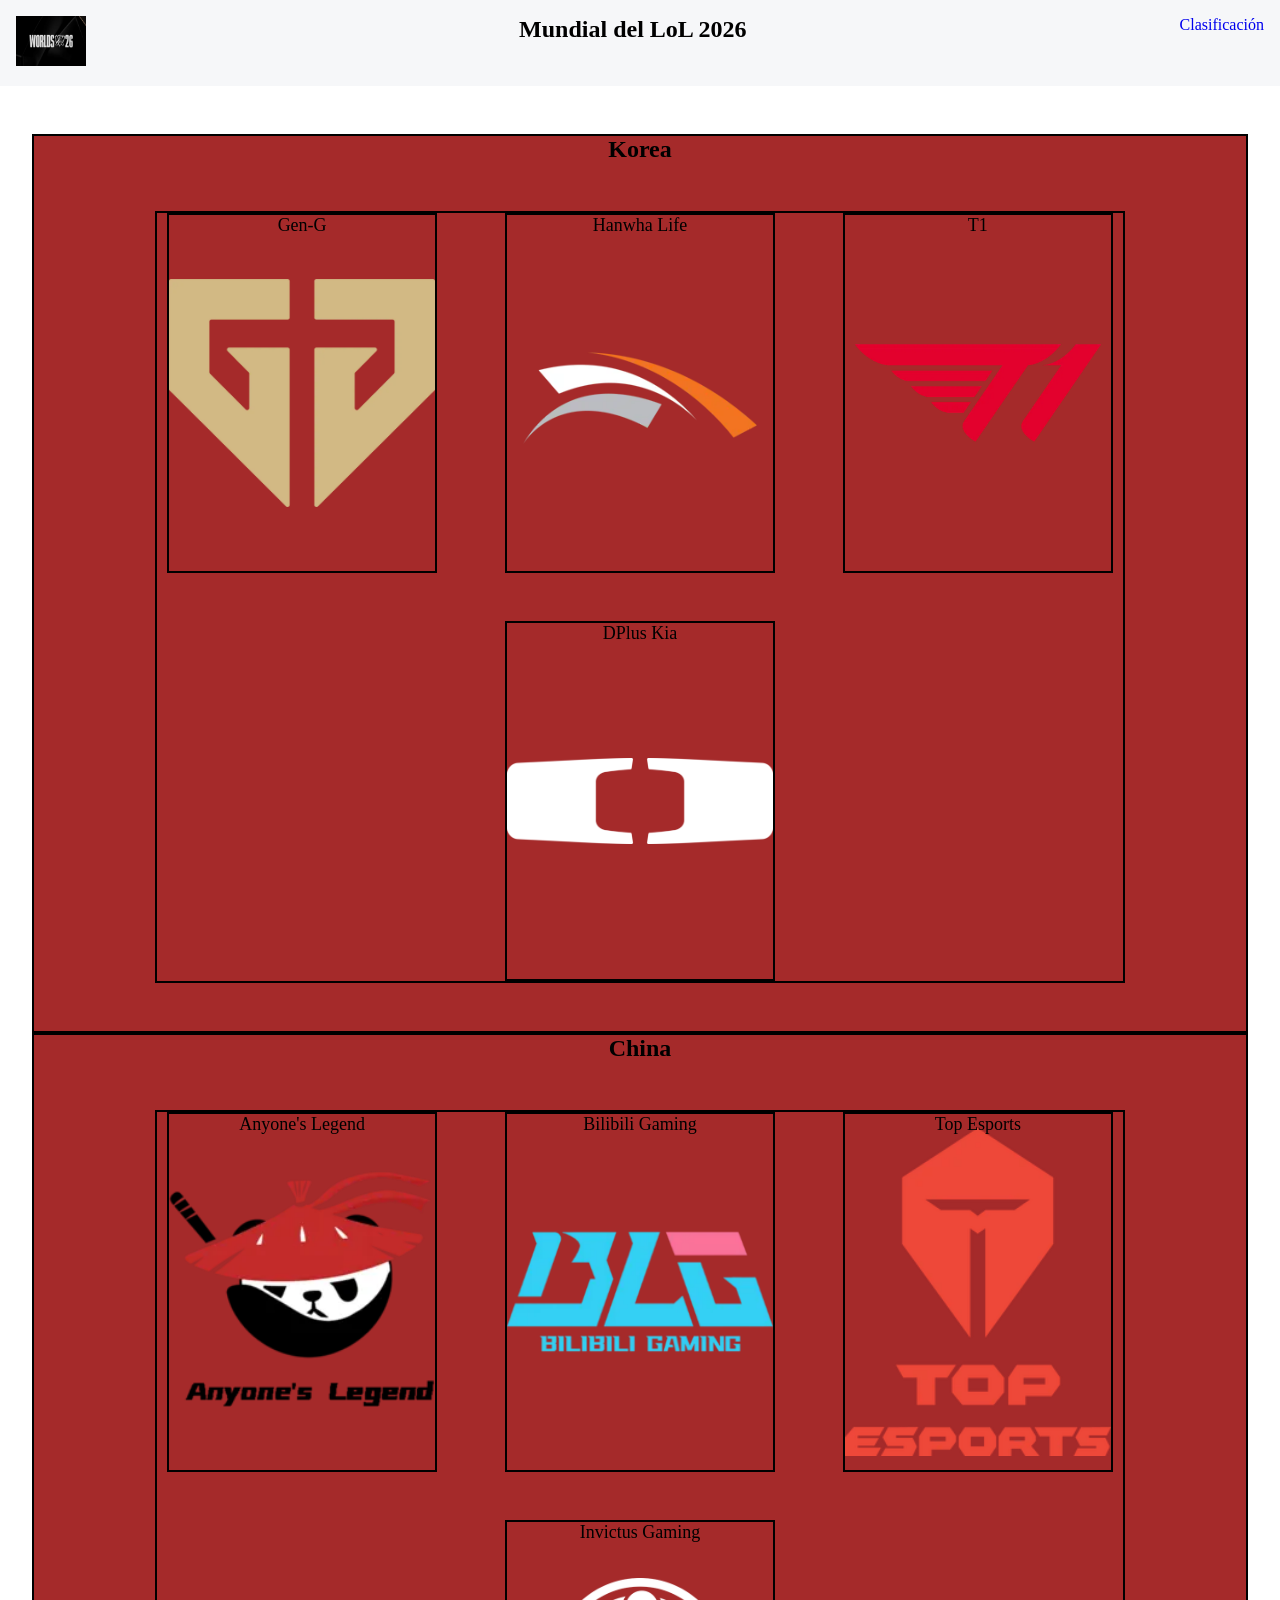
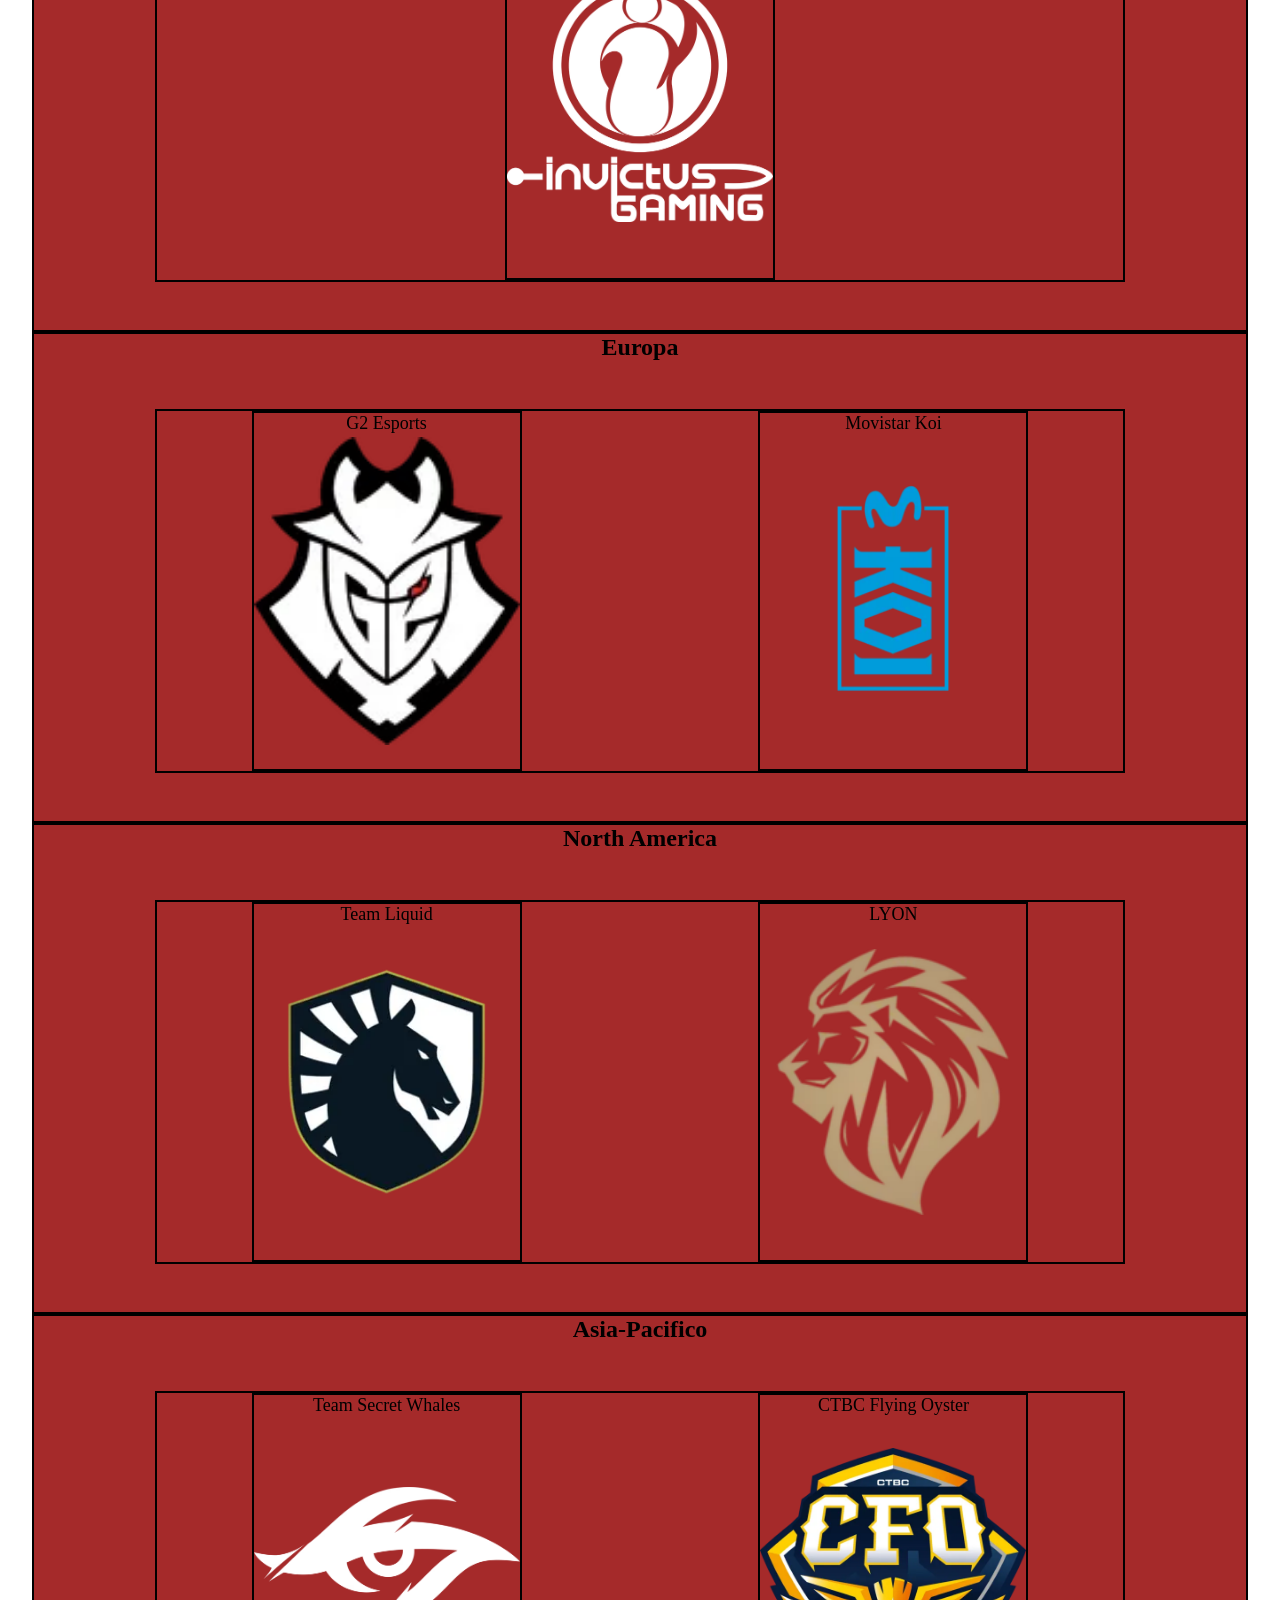
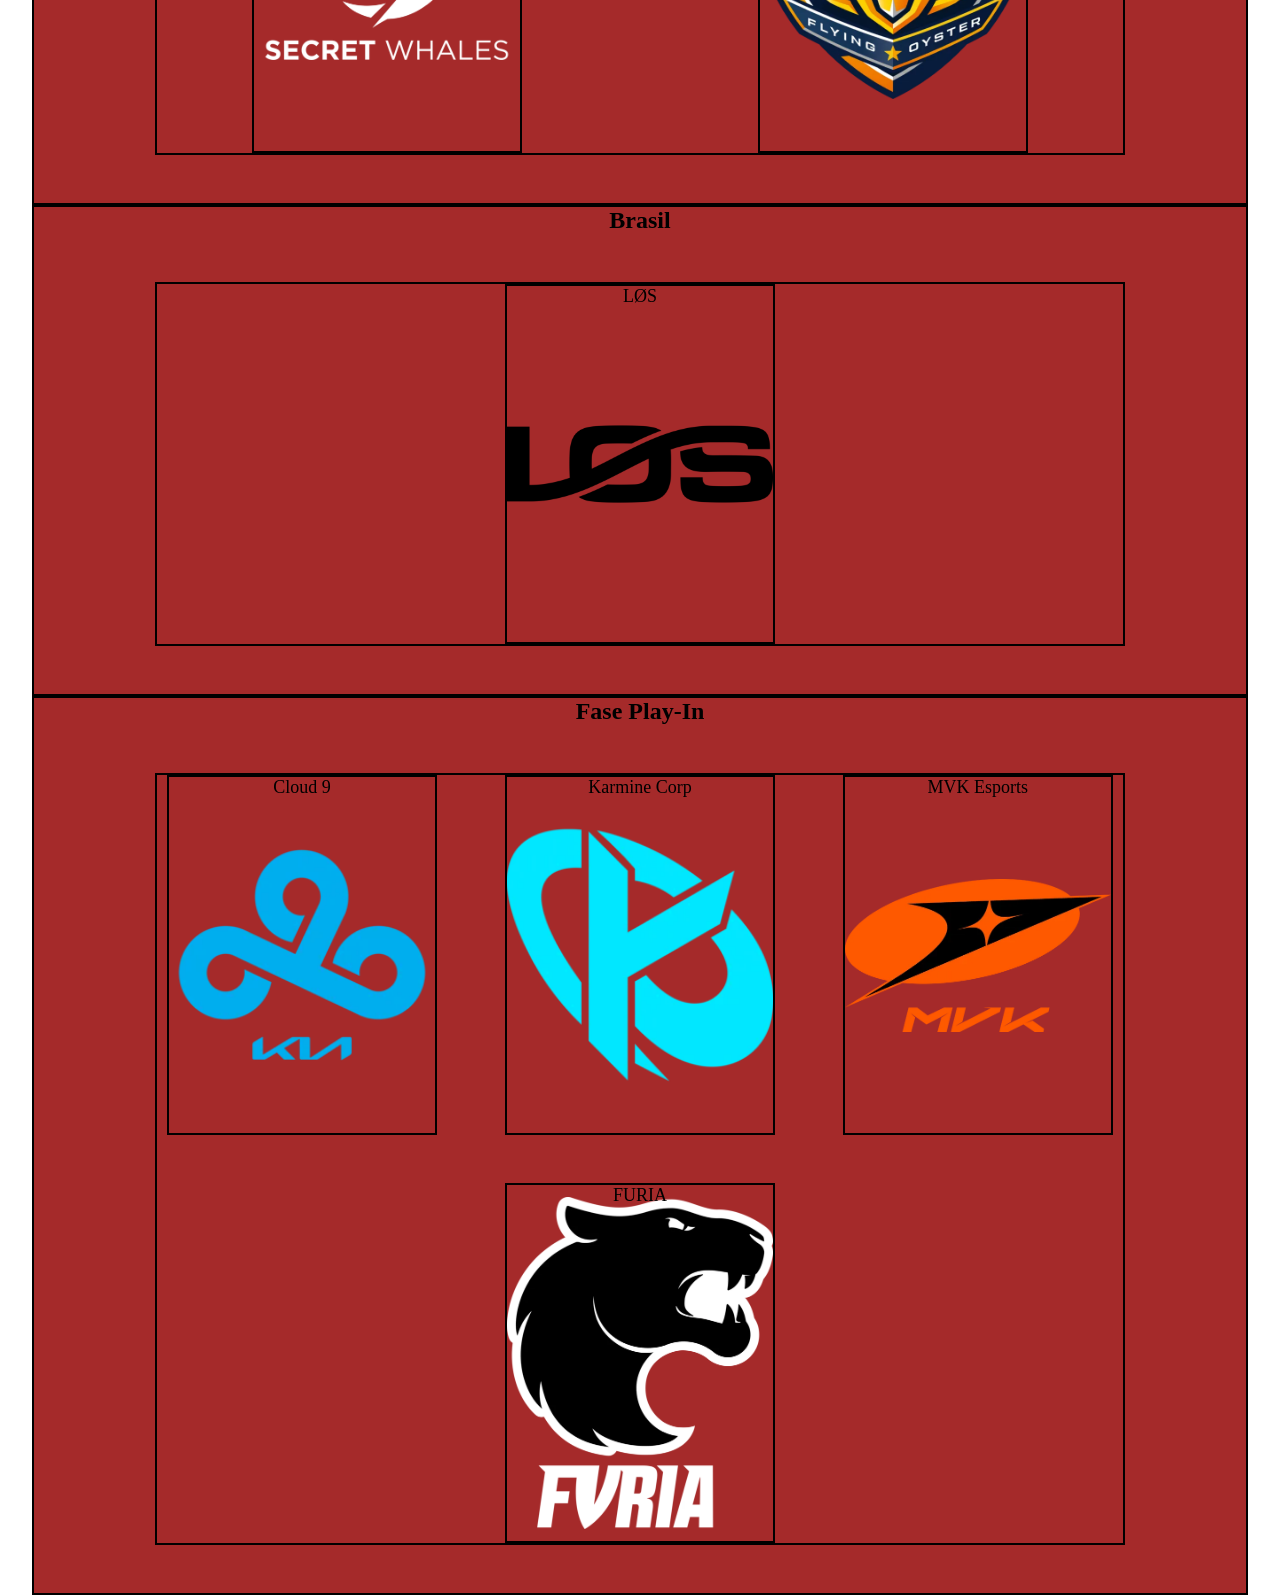
<file: html/Ex12.html>
<!DOCTYPE html>
<html lang="en">
<head>
    <meta charset="UTF-8">
    <meta name="viewport" content="width=device-width, initial-scale=1.0">
    <link rel="stylesheet" href="../css/Ex12.css">
    <link rel="icon" type="image/x-icon" href="/Imagenes/Worlds_2026.webp">
    <title>Worlds 2026</title>
</head>
<body>
    <header>
        <nav>
            <div id="logo">
            <img src="/Imagenes/Worlds_2026.webp" alt="Logo Worlds">
        </div>
        <h1>Mundial del LoL 2026</h1>
        <a href="/html/Ex12-Clasi.html">Clasificación</a>
        </nav> 
    </header>
    <main>
        <section class="tablas-Equipos">   
            <div class="Main-Grid">
                <div class="Region">
                    <h2>Korea</h2>
                    <div class="Equipos">
                        <div id="Gen-G" class="Equipo">
                                <p>Gen-G</p>
                                <div class="Jugadores">
                                    <ul>
                                        <li>Kiin</li>
                                        <li>Canyon</li>
                                        <li>Chovy</li>
                                        <li>Ruler</li>
                                        <li>Duro</li>
                                    </ul>
                                </div>
                        </div>
                        <div id="Hanwha" class="Equipo">
                            <p>Hanwha Life</p>
                            <div class="Jugadores">
                                <ul>
                                    <li>Zeus</li>
                                    <li>Kanavi</li>
                                    <li>Zeka</li>
                                    <li>Gumayusi</li>
                                    <li>Delight</li>
                                </ul>
                            </div>
                        </div>
                        <div id="T1" class="Equipo">
                            <p>T1</p>
                            <div class="Jugadores">
                                <ul>
                                    <li>Doran</li>
                                    <li>Oner</li>
                                    <li>Faker</li>
                                    <li>Peyz</li>
                                    <li>Keria</li>
                                </ul>
                            </div>
                        </div>
                        <div id="DPlus" class="Equipo">
                            <p>DPlus Kia</p>
                            <div class="Jugadores">
                                <ul>
                                    <li>Siwoo</li>                                   
                                    <li>Lucid</li>
                                    <li>ShowMaker</li>
                                    <li>Smash</li>
                                    <li>Career</li>
                                </ul>
                            </div>
                        </div>
                    </div>
                </div>
                <div class="Region">
                    <h2>China</h2>
                    <div class="Equipos">
                        <div id="Anyone" class="Equipo">
                            <p>Anyone's Legend</p> 
                            <div class="Jugadores">
                                    <ul>
                                        <li>Breathe</li>
                                        <li>Tarzan</li>
                                        <li>Shanks</li>
                                        <li>Hope</li>
                                        <li>Kael</li>
                                    </ul>
                                </div> 
                            </div>
                        <div id="BiliBili" class="Equipo">
                            <p>Bilibili Gaming</p>
                            <div class="Jugadores">
                                <ul>
                                    <li>Bin</li>
                                    <li>Xun</li>
                                    <li>Knight</li>
                                    <li>Viper</li>
                                    <li>ON</li>
                                </ul>
                            </div> 
                        </div>
                    <div id="Top" class="Equipo">
                        <p>Top Esports</p> 
                        <div class="Jugadores">
                                <ul>
                                    <li>ZUIAN</li>
                                    <li>Tian</li>
                                    <li>Creme</li>
                                    <li>JackeyLove</li>
                                    <li>Zhuo</li>
                                </ul>
                            </div>
                        </div>
                        <div id="Invictus" class="Equipo">
                            <p>Invictus Gaming</p>
                            <div class="Jugadores">
                                <ul>
                                    <li>TheShy</li>
                                    <li>Wei</li>
                                    <li>Rookie</li>
                                    <li>Assum</li>
                                    <li>Meiko</li>
                                </ul>
                            </div>
                        </div>
                    </div>
                </div>
                <div class="Region">
                    <h2>Europa</h2>
                    <div class="Equipos">
                        <div id="G2" class="Equipo">
                            <p>G2 Esports</p>
                            <div class="Jugadores">
                                <ul>
                                    <li>BrokenBlade</li>
                                    <li>SkewMond</li>
                                    <li>Caps</li>
                                    <li>Hans Sama</li>
                                    <li>Labrov</li>
                                </ul>
                            </div>
                        </div>
                        <div id="MKoi" class="Equipo">
                            <p>Movistar Koi</p>
                            <div class="Jugadores">
                                <ul>
                                    <li>Myrwn</li>
                                    <li>Elyoya</li>
                                    <li>Jojopyun</li>
                                    <li>Supa</li>
                                    <li>Alvaro</li>
                                </ul>
                            </div>
                        </div>  
                    </div>
                </div>
                <div class="Region">
                    <h2>North America</h2>
                    <div class="Equipos">
                        <div id="TL" class="Equipo">
                            <p>Team Liquid</p>
                            <div class="Jugadores">
                                <ul>
                                    <li>Morgan</li>
                                    <li>Josedeodo</li>
                                    <li>Quid</li>
                                    <li>Yeon</li>
                                    <li>CoreJJ</li>
                                </ul>
                            </div>
                        </div>
                        <div id="LYON" class="Equipo">
                            <p>LYON</p>
                            <div class="Jugadores">
                                <ul>
                                    <li>Castle</li>
                                    <li>Inspired</li>
                                    <li>Saint</li>
                                    <li>Berserker</li>
                                    <li>Isles</li>
                                </ul>
                            </div>
                        </div>
                    </div>
                </div>
                <div class="Region">
                    <h2>Asia-Pacifico</h2>
                    <div class="Equipos">    
                        <div id="TSW" class="Equipo">
                            <p>Team Secret Whales</p>
                            <div class="Jugadores">
                                <ul>
                                    <li>Pun</li>
                                    <li>Hitzo</li>
                                    <li>Dire</li>
                                    <li>Eddie</li>
                                    <li>Bie</li>
                                </ul>
                            </div>
                        </div>
                        <div id="Oyster" class="Equipo">
                            <p>CTBC Flying Oyster</p>
                            <div class="Jugadores">
                                <ul>
                                    <li>Rest</li>
                                    <li>Shad0w</li>
                                    <li>Pout</li>
                                    <li>Doggo</li>
                                    <li>Kino</li>
                                </ul>
                            </div>
                        </div>
                    </div>
                </div>
                <div class="Region">
                    <h2>Brasil</h2>
                    <div class="Equipos">
                            <div id="LOS" class="Equipo">
                            <p>LØS</p>
                            <div class="Jugadores">
                                <ul>
                                    <li>Zest</li>
                                    <li>Curse</li>
                                    <li>Feisty</li>
                                    <li>Duduhh</li>
                                    <li>Ackerman</li>
                                </ul>
                            </div>
                        </div>

                    </div>
                </div>
                <div class="Region">
                    <h2>Fase Play-In</h2>
                    <div class="Equipos">
                        <div id="C9" class="Equipo">
                            <p>Cloud 9</p>
                            <div class="Jugadores">
                                <ul>
                                    <li>Thanatos</li>
                                    <li>Blaber</li>
                                    <li>APA</li>
                                    <li>Tactical</li>
                                    <li>Vulcan</li>
                                </ul>
                            </div>
                        </div>
                        <div id="KCorp" class="Equipo">
                            <p>Karmine Corp</p>
                            <div class="Jugadores">
                                <ul>
                                    <li>Canna</li>
                                    <li>Yike</li>
                                    <li>kyeahoo</li>
                                    <li>Caliste</li>
                                    <li>Busio</li>
                                </ul>
                            </div>
                        </div>
                        <div id="MVK" class="Equipo">
                            <p>MVK Esports</p>
                            <div class="Jugadores">
                                <ul>
                                    <li>Kratos</li>
                                    <li>Guty</li>
                                    <li>Chika</li>
                                    <li>Harky</li>
                                    <li>SiuLoong</li>
                                </ul>
                            </div>
                        </div>
                        <div id="FURIA" class="Equipo">
                            <p>FURIA</p>
                            <div class="Jugadores">
                                <ul>
                                    <li>Guigo</li>
                                    <li>Tatu</li>
                                    <li>Tutsz</li>
                                    <li>Ayu</li>
                                    <li>JoJo</li>
                                </ul>
                            </div>
                        </div>
                    </div>
                </div>
            </div>
        </section>
    </main>         
</body>
</html>
</file>
<file: css/Ex12.css>
* {
  margin: 0;
  padding: 0;
  box-sizing: border-box;

  list-style: none;
  text-decoration: none;
}

#logo img {
  height: 50px;
  width: 70px;
}

.Main-Grid {
  background-color: aqua;
}

nav {
  display: flex;
  justify-content: space-between;
  background-color: #f6f7f9;
  padding: 1em;
  position: sticky;
}

header {
  text-align: center;
  position: sticky;
  top: 0;
  
}

.tablas-Equipos {
  width: 95%;
  margin: 3em auto 0 auto;
}

.Region {
  background-color: brown;
  border: 2px solid black;
  display: flex;
  flex-direction: column;
  align-items: center;
  .Equipos {
    border: 2px solid black;
    display: flex;
    flex-wrap: wrap;
    justify-content: space-around;
    align-items: center;
    gap: 3em;
    width: 80%;
    margin: 3em;
  }
}

.Equipo {
  border: 2px solid black;
  display: flex;
  height: 20em;
  min-width: 15em;
  justify-content: center;
  align-items: top;
  background-size: contain;
  background-repeat: no-repeat;
  background-position: center;
  font-size: large;
  position: relative;
}

.Equipo .Jugadores {
  display: none; /* Se oculta de inicio */
  width: 100%;
  height: 100%;
  background-color: rgba(0, 0, 0, 0.85); /* Fondo oscuro para leer las letras */
  color: white;

  /* Centrado con Flexbox */
  flex-direction: column;
  justify-content: center;
  align-items: center;
}

#Gen-G {
  background-image: url(/Imagenes/Gen-G.webp);
}

#Gen-G:hover {
  background-image: none;

  display: flex;
  flex-direction: column;

  p {
    text-align: center;
  }

  .Jugadores {
    display: flex;

    justify-content: center;

    align-items: center;

  }
}

#Hanwha {
  background-image: url(/Imagenes/Hanwha.webp);
}
#Hanwha:hover {
  background-image: none;

  display: flex;
  flex-direction: column;

  p {
    text-align: center;
  }

  .Jugadores {
    display: flex;

    justify-content: center;

    align-items: center;

  }
}
#T1 {
  background-image: url(/Imagenes/T1+red.webp);
}
#T1:hover {
  background-image: none;

  display: flex;
  flex-direction: column;

  p {
    text-align: center;
  }

  .Jugadores {
    display: flex;

    justify-content: center;

    align-items: center;

  }
}
#DPlus {
  background-image: url(/Imagenes/600px-Dplus_darkmode.webp);
}
#DPlus:hover {
  background-image: none;

  display: flex;
  flex-direction: column;

  p {
    text-align: center;
  }

  .Jugadores {
    display: flex;

    justify-content: center;

    align-items: center;

  }
}
#Anyone {
  background-image: url(/Imagenes/Anyones.webp);
}
#Anyone:hover {
  background-image: none;

  display: flex;
  flex-direction: column;

  p {
    text-align: center;
  }

  .Jugadores {
    display: flex;

    justify-content: center;

    align-items: center;

  }
}
#BiliBili {
  background-image: url(/Imagenes/1682322954525_Bilibili_Gaming_logo_20211.webp);
}
#BiliBili:hover {
  background-image: none;

  display: flex;
  flex-direction: column;

  p {
    text-align: center;
  }

  .Jugadores {
    display: flex;

    justify-content: center;

    align-items: center;

  }
}
#Top {
  background-image: url(/Imagenes/Top_Esportslogo_profile.webp);
}
#Top:hover {
  background-image: none;

  display: flex;
  flex-direction: column;

  p {
    text-align: center;
  }

  .Jugadores {
    display: flex;

    justify-content: center;

    align-items: center;

  }
}
#Invictus {
  background-image: url(/Imagenes/600px-Invictus_Gaming_full_darkmode.webp);
}
#Invictus:hover {
  background-image: none;

  display: flex;
  flex-direction: column;

  p {
    text-align: center;
  }

  .Jugadores {
    display: flex;

    justify-content: center;

    align-items: center;

  }
}
#G2 {
  background-image: url(/Imagenes/G2.webp);
}
#G2:hover {
  background-image: none;

  display: flex;
  flex-direction: column;

  p {
    text-align: center;
  }

  .Jugadores {
    display: flex;

    justify-content: center;

    align-items: center;

  }
}
#MKoi {
  background-image: url(/Imagenes/Mkoi.webp);
}
#MKoi:hover {
  background-image: none;

  display: flex;
  flex-direction: column;

  p {
    text-align: center;
  }

  .Jugadores {
    display: flex;

    justify-content: center;

    align-items: center;

  }
}
#TL {
  background-image: url(/Imagenes/TL.webp);
}
#TL:hover {
  background-image: none;

  display: flex;
  flex-direction: column;

  p {
    text-align: center;
  }

  .Jugadores {
    display: flex;

    justify-content: center;

    align-items: center;

  }
}
#LYON {
  background-image: url(/Imagenes/LYON.webp);
}
#LYON:hover {
  background-image: none;

  display: flex;
  flex-direction: column;

  p {
    text-align: center;
  }

  .Jugadores {
    display: flex;

    justify-content: center;

    align-items: center;

  }
}
#TSW {
  background-image: url(/Imagenes/TSW.webp);
}
#TSW:hover {
  background-image: none;

  display: flex;
  flex-direction: column;

  p {
    text-align: center;
  }

  .Jugadores {
    display: flex;

    justify-content: center;

    align-items: center;

  }
}
#Oyster {
  background-image: url(/Imagenes/Ostras.webp);
}
#Oyster:hover {
  background-image: none;

  display: flex;
  flex-direction: column;

  p {
    text-align: center;
  }

  .Jugadores {
    display: flex;

    justify-content: center;

    align-items: center;

  }
}
#C9 {
  background-image: url(/Imagenes/C9.webp);
}
#C9:hover {
  background-image: none;

  display: flex;
  flex-direction: column;

  p {
    text-align: center;
  }

  .Jugadores {
    display: flex;

    justify-content: center;

    align-items: center;

  }
}
#KCorp {
  background-image: url(/Imagenes/KCorp.webp);
}
#KCorp:hover {
  background-image: none;

  display: flex;
  flex-direction: column;

  p {
    text-align: center;
  }

  .Jugadores {
    display: flex;

    justify-content: center;

    align-items: center;

  }
}
#MVK {
  background-image: url(/Imagenes/MKV.webp);
}
#MVK:hover {
  background-image: none;

  display: flex;
  flex-direction: column;

  p {
    text-align: center;
  }

  .Jugadores {
    display: flex;

    justify-content: center;

    align-items: center;

  }
}
#LOS {
  background-image: url(/Imagenes/LOS.webp);
}
#LOS:hover {
  background-image: none;

  display: flex;
  flex-direction: column;

  p {
    text-align: center;
  }

  .Jugadores {
    display: flex;

    justify-content: center;

    align-items: center;

  }
}
#FURIA {
  background-image: url(/Imagenes/FURIA.webp);
}
#FURIA:hover {
  background-image: none;

  display: flex;
  flex-direction: column;

  p {
    text-align: center;
  }

  .Jugadores {
    display: flex;

    justify-content: center;

    align-items: center;

  }
}
</file>
